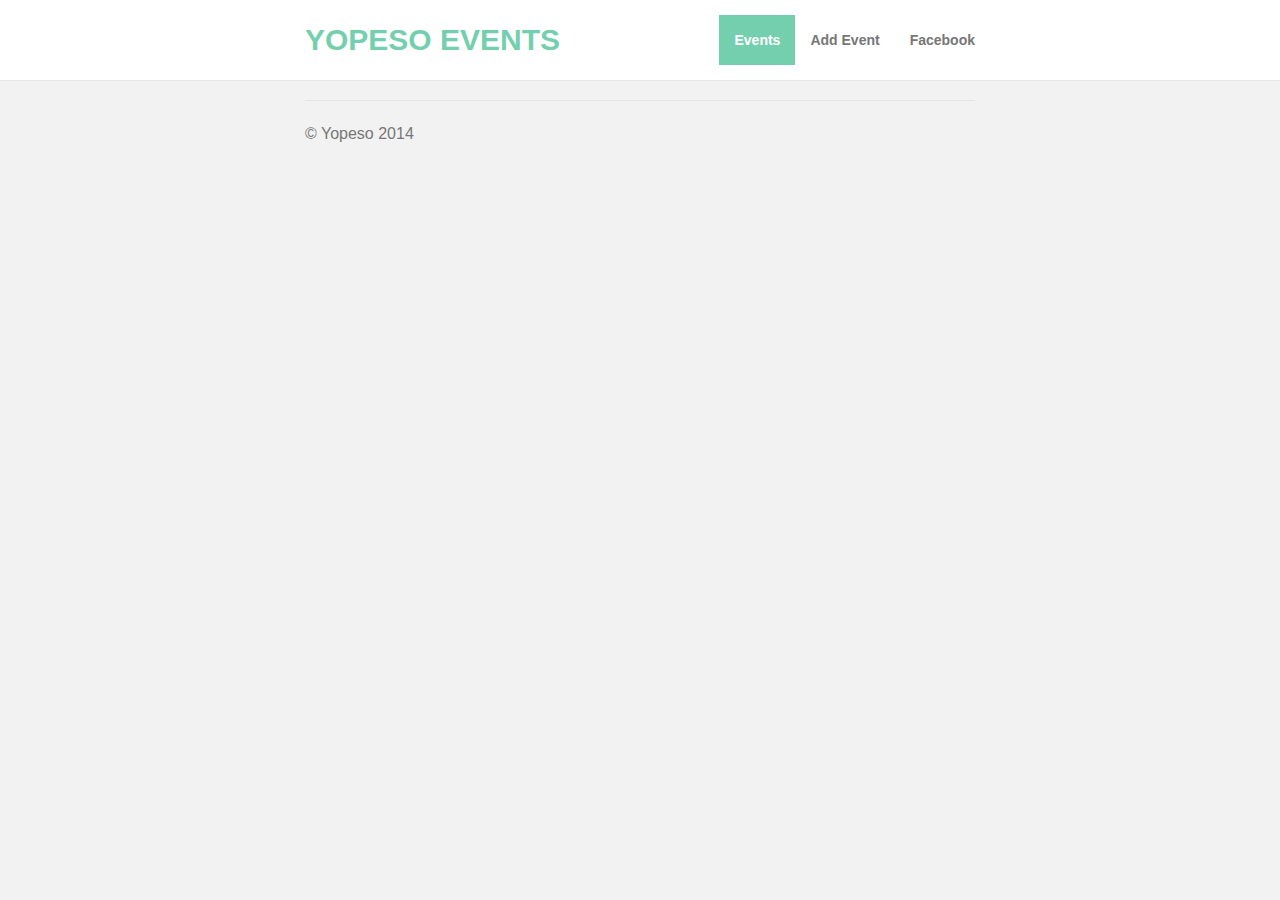
<file: client/index.html>
<!doctype html>
<html lang="en" ng-app="eventApp">
<head>
    <meta charset="utf-8">
    <title>YOPESO Events</title>
    <link rel="stylesheet" href="css/bootstrap/bootstrap.min.css">
    <link rel="stylesheet" href="css/font-awesome/font-awesome.min.css">
    <link rel="stylesheet" href="css/bootstrap-datetimepicker/bootstrap-datetimepicker.min.css">

    <link rel="stylesheet" href="css/app.css">
</head>
<body>
    <div class="navbar navbar-default navbar-fixed-top">
        <div class="container">
            <div class="navbar-header">
                <button type="button" class="navbar-toggle" data-toggle="collapse" data-target=".navbar-collapse">
                    <span class="icon-bar"></span>
                    <span class="icon-bar"></span>
                    <span class="icon-bar"></span>
                </button>
                <a class="navbar-brand" href="#">YOPESO EVENTS</a>
            </div>
            <div class="navbar-collapse collapse">
                <ul class="nav navbar-nav navbar-right" ng-controller="PageController as page">
                    <li ng-class="{active:isHome}"><a href="#/event" >Events</a></li>
                    <li ng-class="{active:isAddEvent}"><a href="#/add-event">Add Event</a></li>
                    <li ng-class="{active:isFacebook}"><a href="#/facebook" >Facebook</a></li>
                </ul>
            </div><!--/.nav-collapse -->
        </div>
    </div>
    <div class="container" ng-controller="EventsController as eventCTRL">

        <div ng-view class="content">

        </div>


        <div class="footer">
            <p>© Yopeso 2014</p>
        </div>
    </div>
    <script type="application/javascript" src="js/jquery/jquery.min.js"></script>
    <script type="application/javascript" src="js/moment/moment.js"></script>
    <script type="application/javascript" src="js/bootstrap/bootstrap.min.js"></script>

    <!--<script type="application/javascript" src="http://connect.facebook.net/en_US/sdk.js"></script>-->


    <script type="application/javascript" src="js/angular/angular.min.js"></script>
    <script type="application/javascript" src="js/angular/angular-sanitize.min.js"></script>
    <script type="application/javascript" src="js/angular/angular-cookies.min.js"></script>

    <script type="application/javascript" src="components/angular-route/angular-route.js"></script>

    <script type="application/javascript" src="js/app.js"></script>
    <script type="application/javascript" src="js/controllers.js"></script>
    <script type="application/javascript" src="js/services.js"></script>


</div>
</body>
</html>
</file>
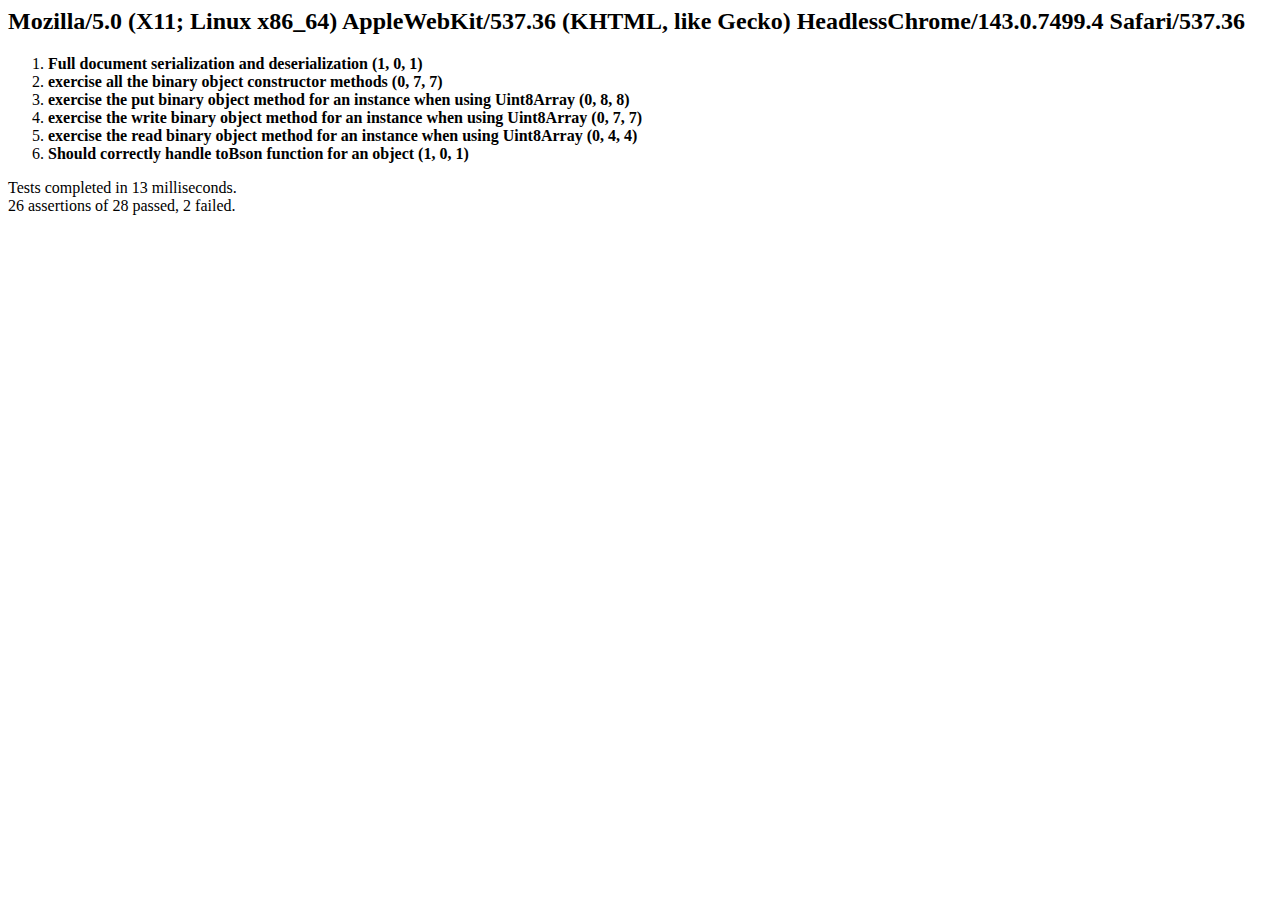
<file: server/node_modules/mongojs/node_modules/mongodb/node_modules/bson/test/browser/test.html>
<html>
  <head>
    <title>Example tests</title>
    <!-- Actual BSON Code -->
    <script src="../../lib/bson/binary_parser.js"></script>
    <script src="../../lib/bson/code.js"></script>
    <script src="../../lib/bson/db_ref.js"></script>
    <script src="../../lib/bson/double.js"></script>
    <script src="../../lib/bson/float_parser.js"></script>
    <script src="../../lib/bson/long.js"></script>
    <script src="../../lib/bson/max_key.js"></script>
    <script src="../../lib/bson/min_key.js"></script>
    <script src="../../lib/bson/objectid.js"></script>
    <script src="../../lib/bson/symbol.js"></script>
    <script src="../../lib/bson/timestamp.js"></script>
    <script src="../../lib/bson/bson.js"></script>
    <script src="../../lib/bson/binary.js"></script>
    
    <!-- Unit tests -->
    <script src="nodeunit.js"></script>
    <script src="bson_test.js"></script>
  </head>
  <body>
    <script>
      nodeunit.run({
        'bson_test': bson_test,
      });
    </script>
  </body>
</html>
</file>
<file: client/css/app.css>
/* Space out content a bit */
body {
    padding-top: 20px;
    padding-bottom: 20px;

}

.header,
.footer, .container {
    padding-right: 30px;
    padding-left: 30px;
}


/* Custom page header */
.header {
    border-bottom: 1px solid #e5e5e5;
}
/* Make the masthead heading the same height as the navigation */
.header h3 {
    padding-bottom: 19px;
    margin-top: 0;
    margin-bottom: 0;
    line-height: 40px;
}

/* Custom page footer */
.footer {
    padding-top: 19px;
    color: #777;
    border-top: 1px solid #e5e5e5;
}

/* Customize container */
@media (min-width: 768px) {
    .container {
        max-width: 730px;
    }
}
.container-narrow > hr {
    margin: 30px 0;
}

.content {
    text-align: left;
    border-bottom: 1px solid #e5e5e5;
    padding-bottom: 10px;
}

/* Responsive: Portrait tablets and up */
@media screen and (min-width: 768px) {
    /* Remove the padding we set earlier */
    .header,
    .footer {
        padding-right: 0;
        padding-left: 0;
    }
    /* Space out the masthead */
    .header {
        margin-bottom: 30px;
    }
    /* Remove the bottom border on the jumbotron for visual effect */
    .content {
        border-bottom: 0;
    }
}

.event {
    width:100%;
    border: 1px solid #e5e5e5;
    margin-bottom: 20px;
    padding: 30px;
    background-color: #fff;
}

.add-event-div{
    width:100%;
    border: 1px solid #e5e5e5;
    margin-bottom: 20px;
    padding: 30px;
    background-color: #fff;
}

.facebook {
    width:100%;
    border: 1px solid #e5e5e5;
    margin-bottom: 20px;
    padding: 30px;
    background-color: #fff;
}

.event .title{
    font-size: 25px;
    text-align: left;
    color: #428bca;
    margin-top: 20px;
    padding-left: 20px;

}

.event .start-date{
    /*margin-left: -50px;*/
    text-align: left;
}

.event .start-date .label, .end-date .label{
    font-size: 15px;
}

.event .type{
    text-align: center;
    text-transform: uppercase;
}

.event .end-date{
    text-align: right;
    float: right;
    text-align: right;
    /*margin-right: -50px;*/
}

.event .description{
    text-align: left;
    text-indent: 20px;
    border-bottom: 1px solid #e5e5e5;
}

.event .who-are-going{
    text-align: left;
    padding-top: 5px;
}

.event .who-are-going .participant{
    padding: .2em .6em .3em;
    font-size: 75%;
}

.event .who-are-going .lable-text {
    text-align: left;
}

.event .subscribe {
    /*border-top: 1px solid #e5e5e5;*/
    padding-top: 10px;
    width: 100%;
}

.ng-valid, .ng-valid > input{
    border-color: #3c763d;
}

.ng-invalid, .ng-invalid > input{
    border-color: #a94442;
}

/*
 * Author: Carlos Alvarez
 * URL: http://alvarez.is
 *
 * Project Name: Bolt - Free Bootstrap 3 Theme
 * Version: 1.0
 * URL: http://blacktie.co
 */

/* FONTS */
@import url(http://fonts.googleapis.com/css?family=Lato:300,400,700,900);
@import url(http://fonts.googleapis.com/css?family=Raleway:400,300,700,900);

/* OVERALL ASPECT */

body {
    background-color: #f2f2f2;
    /*font-family: "Lato";*/
    font-weight: 300;
    font-size: 16px;
    color: #555;

    -webkit-font-smoothing: antialiased;
    -webkit-overflow-scrolling: touch;

    margin-top: 70px;
}

/* Titles */
h1, h2, h3, h4, h5, h6 {
    font-family: "Raleway";
    font-weight: 300;
    color: #333;
}


/* Paragraph & Typographic */
p {
    line-height: 28px;
    margin-bottom: 25px;
}

.centered {
    text-align: center;
}

.mt {
    margin-top: 40px;
}

/* Links */
a {
    word-wrap: break-word;

    -webkit-transition: color 0.1s ease-in, background 0.1s ease-in;
    -moz-transition: color 0.1s ease-in, background 0.1s ease-in;
    -ms-transition: color 0.1s ease-in, background 0.1s ease-in;
    -o-transition: color 0.1s ease-in, background 0.1s ease-in;
    transition: color 0.1s ease-in, background 0.1s ease-in;
}

a:hover,
a:focus {
    color: #7b7b7b;
    text-decoration: none;
    outline: 0;
}

a:before,
a:after {
    -webkit-transition: color 0.1s ease-in, background 0.1s ease-in;
    -moz-transition: color 0.1s ease-in, background 0.1s ease-in;
    -ms-transition: color 0.1s ease-in, background 0.1s ease-in;
    -o-transition: color 0.1s ease-in, background 0.1s ease-in;
    transition: color 0.1s ease-in, background 0.1s ease-in;
}

/* Bootstrap Modifications */
hr {
    display: block;
    height: 1px;
    border: 0;
    border-top: 1px solid #ccc;
    margin: 1em 0;
    padding: 0;
}


.navbar {
    font-weight: 800;
    font-size: 14px;
    padding-top: 15px;
    padding-bottom: 15px;
    background-color: #ffffff;
}

.navbar-default .navbar-nav > .active > a, .navbar-default .navbar-nav > .active > a:hover, .navbar-default .navbar-nav > .active > a:focus {
    color: #ffffff;
    background-color: #74cfae;
}

.navbar-brand {
    font-size: 30px;
    padding-top: 0px;
    padding-bottom: 0px;

}

.btn-theme {
    color: #ffffff;
    background-color: #74cfae;
    border-color: transparent;
}

/*.btn {*/
    /*padding: 10px 30px;*/
    /*margin-bottom: 0;*/
    /*font-size: 18px;*/
    /*border: 5px solid transparent;*/
    /*border-radius: 0px;*/
/*}*/

.lead {
    letter-spacing: 1px;
}

/* WRAP SECTIONS */

/* hello */
#hello {
    width: 100%;
    padding-top: 250px;
    padding-bottom: 250px;
}

#hello h1 {
    font-size: 90px;
    font-weight: 700;
    letter-spacing: 3px;
    color: #74cfae;
}

#hello h2 {
    color: #c0c0c0;
    font-weight: 400;
}

/* Green */
#green {
    background-color: #74cfae;
    padding-top: 50px;
    margin-bottom: 0px;
}

#green h3 {
    color: white;
    font-weight: 400;
    margin-bottom: 35px;
}

#green p {
    color: white;
    font-weight: 400;
    font-size: 20px;
}

/* Skills */
#skills {
    background-color: #4e4e4e;
    padding-top: 50px;
    padding-bottom: 50px;
    margin-top: 50px;
}

#skills h3 {
    color: white;
}

#skills p {
    color: white;
    font-weight: 400;
}

/* Social Links */
#social {
    width: 100%;
    padding-top: 200px;
    padding-bottom: 200px;
}

#social i {
    font-size: 50px;
    color: #74cfae;
}

#social .col-md-3:hover {
    background-color: #f5f5f5;
}

#social .col-md-3 {
    padding:30px;
}

/* Footer */
#f {
    padding-top: 20px;
    background-color: #74cfae;
}

#f p {
    color: white;
    text-align: right;
    font-weight: 400;
}

/* Image Opacity */
.grid img {
    opacity: .7;
}
.grid img:hover {
    opacity: 1;
}

.navbar-default .navbar-brand {
    color: #74cfae;
}

.navbar>.container .navbar-brand, .navbar>.container-fluid .navbar-brand {
    padding-top: 15px;
}
.label-success {
    background-color: #74cfae;
}

pre {
    display: block;
     padding: 9.5px;
    /* margin: 0 0 10px; */
    /* font-size: 13px; */
    line-height: 1.42857143;
    word-break: break-all;
    word-wrap: break-word;
    background-color: #fff;
    border: none;
    border-radius: 0px;
    font-family: "Helvetica Neue",Helvetica,Arial,sans-serif;
}

.showHideSubBTN{
    margin-right: 0px;
    float: right;
    margin-top: -30px;
}
</file>
